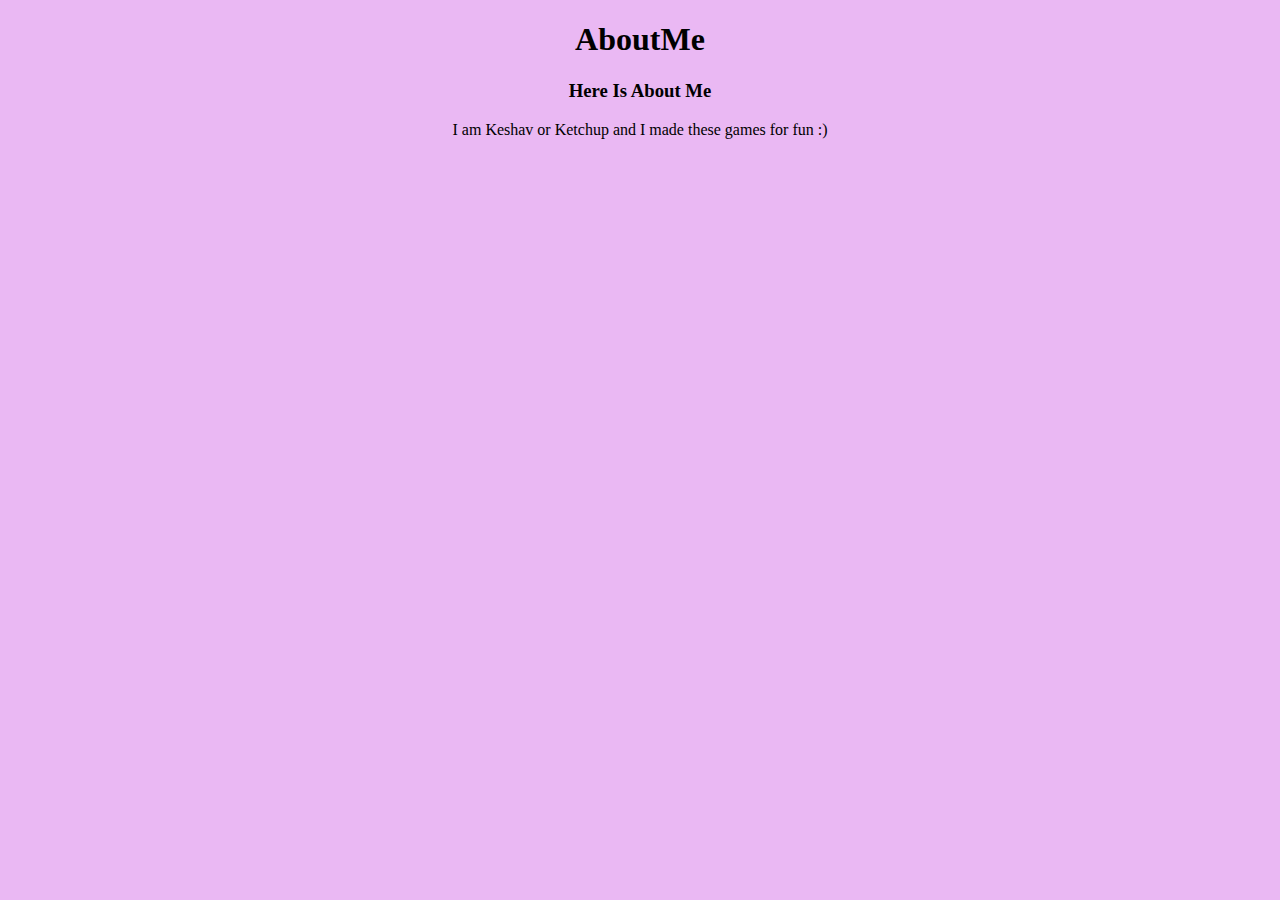
<file: aboutme.html>
<!DOCTYPE html>
<html lang="en">
<head>
    <meta charset="UTF-8">
    <meta http-equiv="X-UA-Compatible" content="IE=edge">
    <meta name="viewport" content="width=device-width, initial-scale=1.0">
    <title>Document</title>
    <style>
        body{
            text-align: center;
            background-color: rgb(234, 184, 243);
        }
    </style>
</head>
<body>
    <h1>
        AboutMe
    </h1>
    <h3>
        Here Is About Me
    </h3>
    <p>
        I am Keshav or Ketchup and I made these games for fun :)
    </p>
</body>
</html>
</file>
